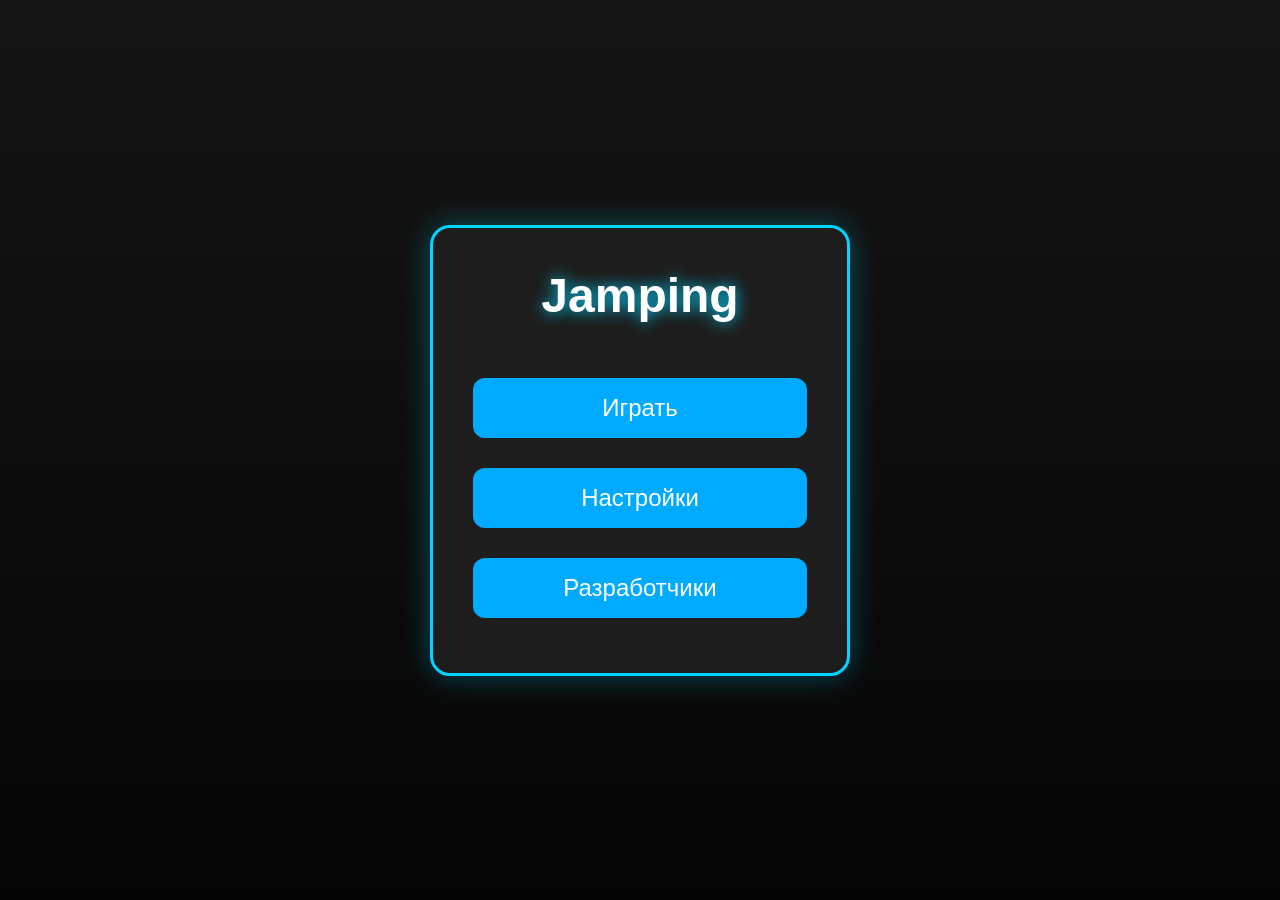
<file: index.html>
<!DOCTYPE html>
<html lang="ru">
<head>
    <meta charset="UTF-8">
    <title>Boss Fight</title>
    <link rel="stylesheet" href="styles/menu.css">
</head>
<body>

<div class="menu">

    <h1>Jamping</h1>

    <button onclick="location.href='game.html'">
        Играть
    </button>

    <button onclick="location.href='settings.html'">
        Настройки
    </button>

    <button onclick="location.href='credits.html'">
        Разработчики
    </button>

</div>

</body>
</html>
</file>
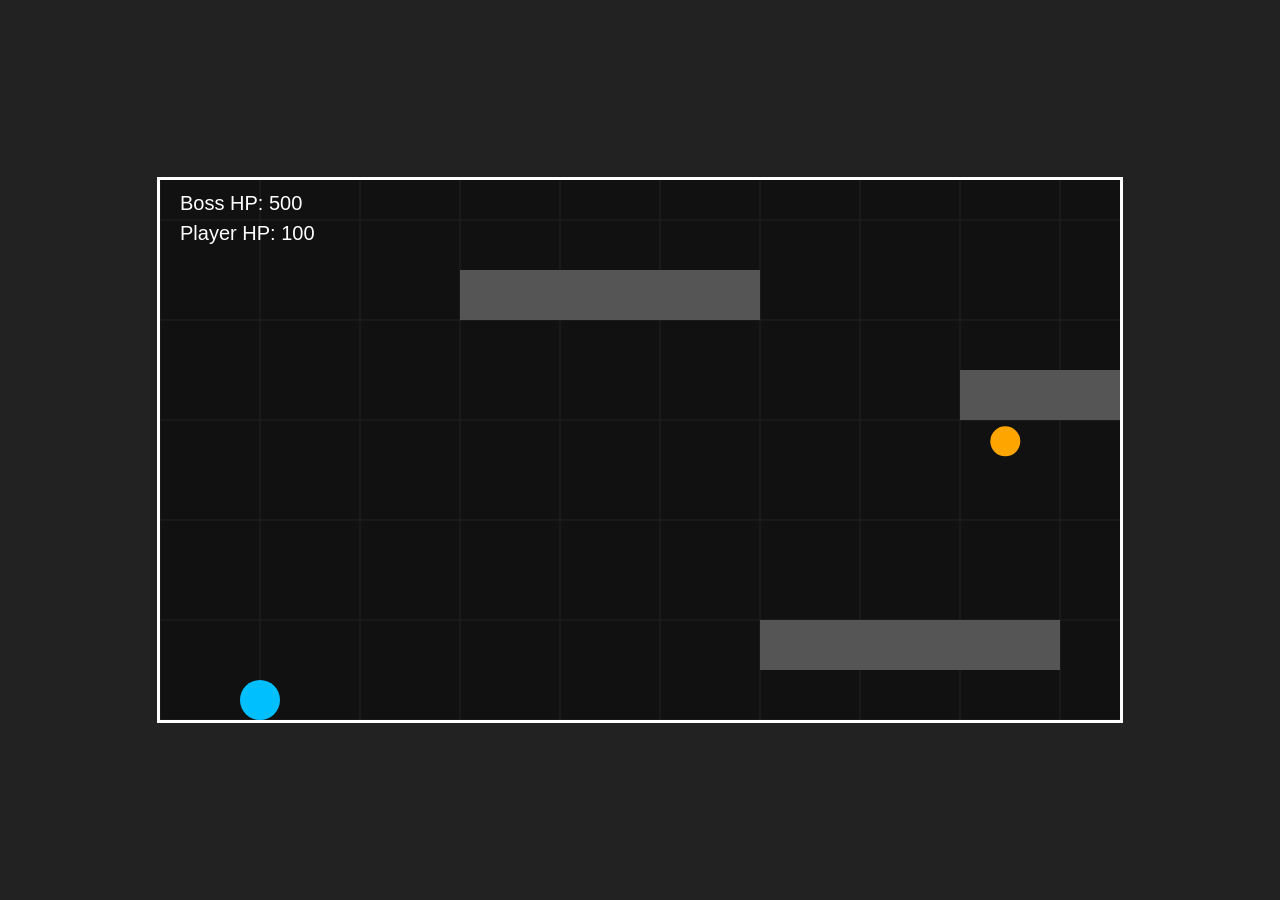
<file: game.html>
<!DOCTYPE html>
<html lang="ru">
<head>
    <meta charset="UTF-8">
    <title>Boss Fight</title>
    <link rel="stylesheet" href="styles/style.css">
</head>
<body>
    <canvas id="game" width="960" height="540"></canvas>

    <div id="winScreen" style="display:none;">
        <h1>ПОБЕДА!</h1>
        <a href="index.html">Меню</a>
    </div>
    
    <div id="LoseScreen" style="display:none;">
        <h1>Проиграл</h1>
        <a href="index.html">Меню</a>
    </div>

    <!-- МЕНЯЕМ НА MAIN.JS. Это точка входа в игру! -->
    <script type="module" src="main.js"></script>

</body>
</html>
</file>
<file: styles/menu.css>
*{
    margin:0;
    padding:0;
    box-sizing:border-box;
    font-family:Arial, Helvetica, sans-serif;
}

body{
    height:100vh;

    display:flex;
    justify-content:center;
    align-items:center;

    background:linear-gradient(180deg,#151515,#050505);

    overflow:hidden;
}

.menu{

    width:420px;

    background:rgba(30,30,30,.95);

    border:3px solid #00d4ff;

    border-radius:20px;

    padding:40px;

    text-align:center;

    box-shadow:0 0 30px #00d4ff55;
}

.menu h1{

    color:white;

    font-size:48px;

    margin-bottom:40px;

    text-shadow:0 0 15px #00d4ff;
}

.menu button{

    width:100%;

    height:60px;

    margin:15px 0;

    border:none;

    border-radius:12px;

    background:#00aaff;

    color:white;

    font-size:24px;

    cursor:pointer;

    transition:.25s;
}

.menu button:hover{

    background:#00d4ff;

    transform:scale(1.05);

    box-shadow:0 0 20px #00d4ff;
}

.menu button:active{

    transform:scale(.97);
}
</file>
<file: styles/style.css>
body{
    margin:0;
    overflow:hidden;
    background:#222;

    display:flex;
    justify-content:center;
    align-items:center;

    height:100vh;
}

canvas{
    background:#111;
    border:3px solid white;
}

#winScreen{
    position:absolute;
    top:50%;
    left:50%;
    transform:translate(-50%,-50%);
    text-align:center;
    color:white;
    font-family:Arial;
}

#winScreen a{
    color:lime;
    font-size:28px;
    text-decoration:none;
}

#LoseScreen{
    position:absolute;
    top:50%;
    left:50%;
    transform:translate(-50%,-50%);
    text-align:center;
    color:white;
    font-family:Arial;
}

#LoseScreen a{
    color:Red;
    font-size:28px;
    text-decoration:none;
}
</file>
